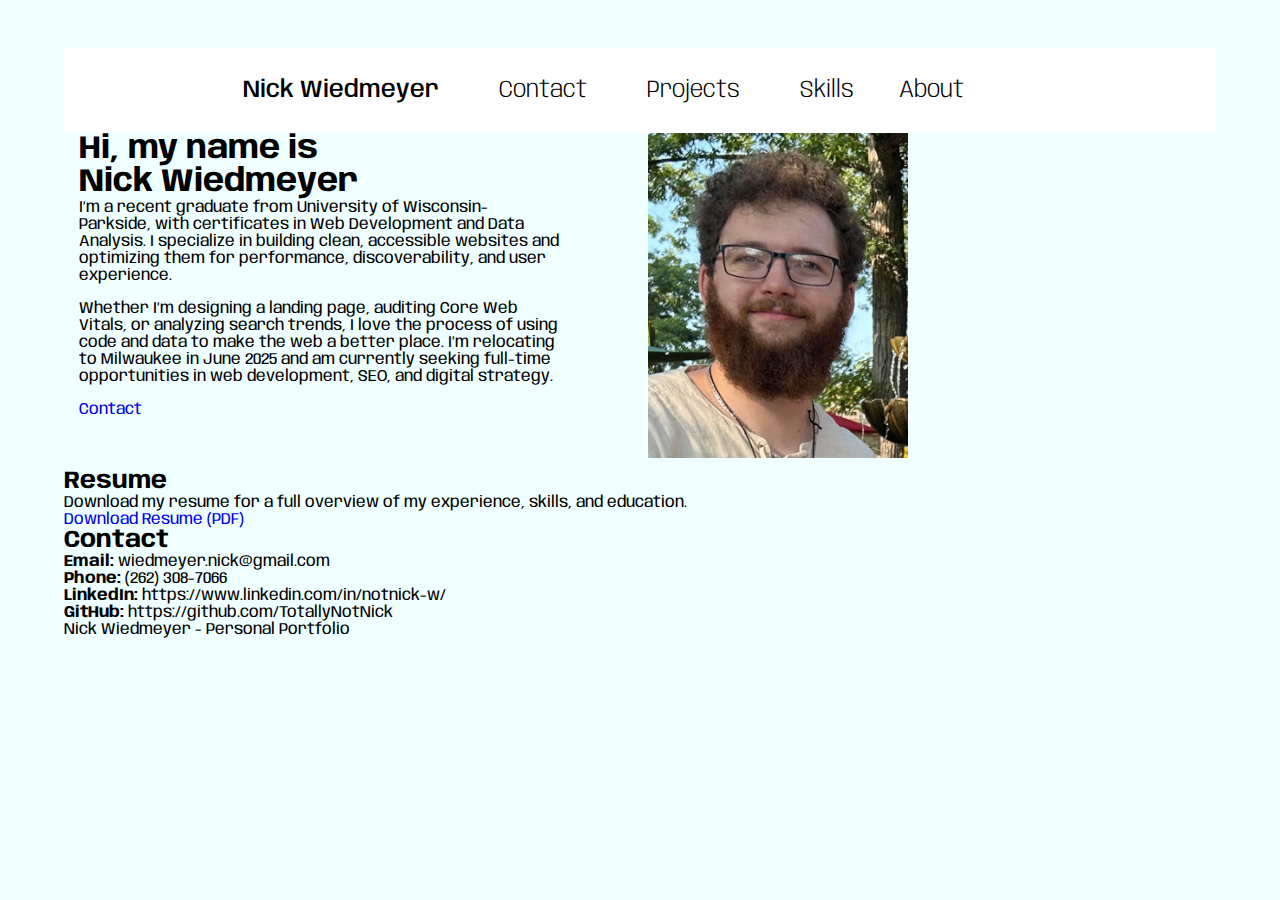
<file: index2.html>
<!DOCTYPE html>
<html lang="en">
<head>
  <meta charset="UTF-8" />
  <meta name="viewport" content="width=device-width, initial-scale=1.0" />
  <title>Nick Wiedmeyer | Portfolio</title>
  <link rel="stylesheet" href="styles.css" />
</head>
<body>
    <!-- Header -->
    <header class="navbar">
        <nav class="nav">
            <a href="#" class="nav-logo">Nick Wiedmeyer</a>
            <a href="#about" class="nav-a about">About</a>
            <a href="#skills" class="nav-a skills">Skills</a>
            <a href="#projects" class="nav-a projects">Projects</a>
            <a href="#contact" class="nav-a contact">Contact</a>
        </nav>
    </header>
    <!-- About -->
    <section class="about" id="about">
        <div class="about-data">
            <h1 class="about-title">Hi, my name is<br> <span class="about-title-color">Nick Wiedmeyer</span></h1>
            <div>
                <p class="about-text">I’m a recent graduate from University of Wisconsin-Parkside, with certificates in Web Development and Data Analysis.  I specialize in building clean, accessible websites and optimizing them for performance, discoverability, and user experience.</p>           
                <p class="about-text">Whether I’m designing a landing page, auditing Core Web Vitals, or analyzing search trends, I love the process of using code and data to make the web a better place. I’m relocating to Milwaukee in June 2025 and am currently seeking full-time opportunities in web development, SEO, and digital strategy.</p>           
            </div> 
            <a href="#" class="button">Contact</a>
        </div>

        <div>
            <br>
            <br>
            <br>
        </div>

        <div class="about-img">
            <img src="Assets/Ren Faire Picture.jpg" alt="A picture of me" class="profile-photo" />

        </div>
    </section>
    <!-- Skills -->
    <!-- Projects -->
    <!-- Resume -->
    <section class="resume section" id="resume">
        <h2 class="section-title">Resume</h2>
        <div class="resume__container bd-grid">
          <p class="resume-text">
            Download my resume for a full overview of my experience, skills, and education.
          </p>
          <a href="Assets/wiedmeyer-resume.pdf" class="button" download>Download Resume (PDF)</a>
        </div>
    </section>
    <!-- Contact -->
    <section class="contact section" id="contact">
        <h2 class="section-title">Contact</h2>
        <div class="contact__container bd-grid">
            <ul class = "contact_list">
                <li>
                    <b>Email:</b> wiedmeyer.nick@gmail.com
                </li>
                <li>
                    <b>Phone:</b> (262) 308-7066
                </li>
                <li>
                    <b>LinkedIn:</b> https://www.linkedin.com/in/notnick-w/
                </li>
                <li>
                    <b>GitHub:</b> https://github.com/TotallyNotNick
                </li>
            </ul>
        </div>
    </section>
</main>
    <!-- Footer -->
    <footer class="footer">
        <p class="footer__title">Nick Wiedmeyer - Personal Portfolio</p>
    </footer>
</file>
<file: styles.css>
/**
* Google Fonts
**/
@import url('https://fonts.googleapis.com/css2?family=Amatic+SC:wght@400;700&family=Anybody:ital,wght@0,100..900;1,100..900&family=Geologica:wght@100..900&family=League+Gothic:wdth@75..100&family=Nokora:wght@100;300;400;700;900&display=swap');

/**
* Variable CSS
**/
:root {
    --header-height: 3rem;
    --font-semi: 600;
    /* Colors */
    --first-color: #6f5392;
    --second-color: #000000;
    /* Font */
    --body-font: "Anybody", sans-serif;
    --big-font-size: 2rem;
    --h2-font-size: 1.25rem;
    --normal-font-size: .938rem;
    --smaller-font-size: .75rem;
    /* Margins */
    --mb-2: 1rem;
    --mb-4: 2rem;
    --mb-5: 2.5rem;
    --mb-6: 3rem;

}

/**
* Default Screen Width
**/
@media screen and (min-width: 968px) {
    :root {
        --big-font-size: 3.5rem;
        --h2-font-size: 2rem;
        --normal-font-size: 1rem;
        --smaller-font-size: .875rem;
    }
}

/**
* Base CSS
**/
html {
    scroll-behavior: smooth;
    padding-left: 5%;
    padding-right: 5%;
}

body {
    margin: var(--header-height) 0 0 0;
    font-family: var(--body-font);
    font-size: var(--normal-font-size);
    color: var(--second-color);
    background-color: azure;
}

h1,
h2,
p {
    margin: 0;
}

ul {
    margin: 0;
    padding: 0;
    list-style: none;
}

a {
    text-decoration: none;
}

img {
    max-width: 100%;
    height: auto;
    display: block;
}

/**
* Layout
**/
.grid {
    max-width: 1024px;
    display: grid;
    margin-left: var(--mb-2);
    margin-right: var(--mb-2);
}

/**
* Nav Bar
**/
.navbar {
    background-color: #fff;
    color: black;
    display: flex;
    justify-content: center;
    padding: 30px;
    position: relative;
    padding-left: -15px;
    padding-right: -15px;
    margin-top: 0px;
}

.nav-a {
    align-items: right;
    text-align: right;
    color: black;
    text-decoration: none;
    padding: 0 30px;
    font-size: 24px;
    font-weight: 300;
    float: right;
}

.navbar p {
    align-items: left;
    color: black;
    text-decoration: none;
    padding: 0 30px;
    font-size: 24px;
}

.nav-logo {
    align-items: left;
    text-align: left;
    color: black;
    text-decoration: none;
    padding: 0 30px;
    font-size: 24px;
    font-weight: 500;
    float: left;
}

.nav-a:hover {
    color: #6f5392;
}

/**
* About Section
**/
/* about section */
.about {
    column-count: 2;
    padding-left: 15px;
    padding-right: 15px;
}
.about-text {
    margin-bottom: 1rem; /* or 16px, adjust as needed */
    max-width: 30rem;
}
.about-img {
    position: relative;
    right: 0;
    bottom: 0;
    width: 260px;
}
</file>
